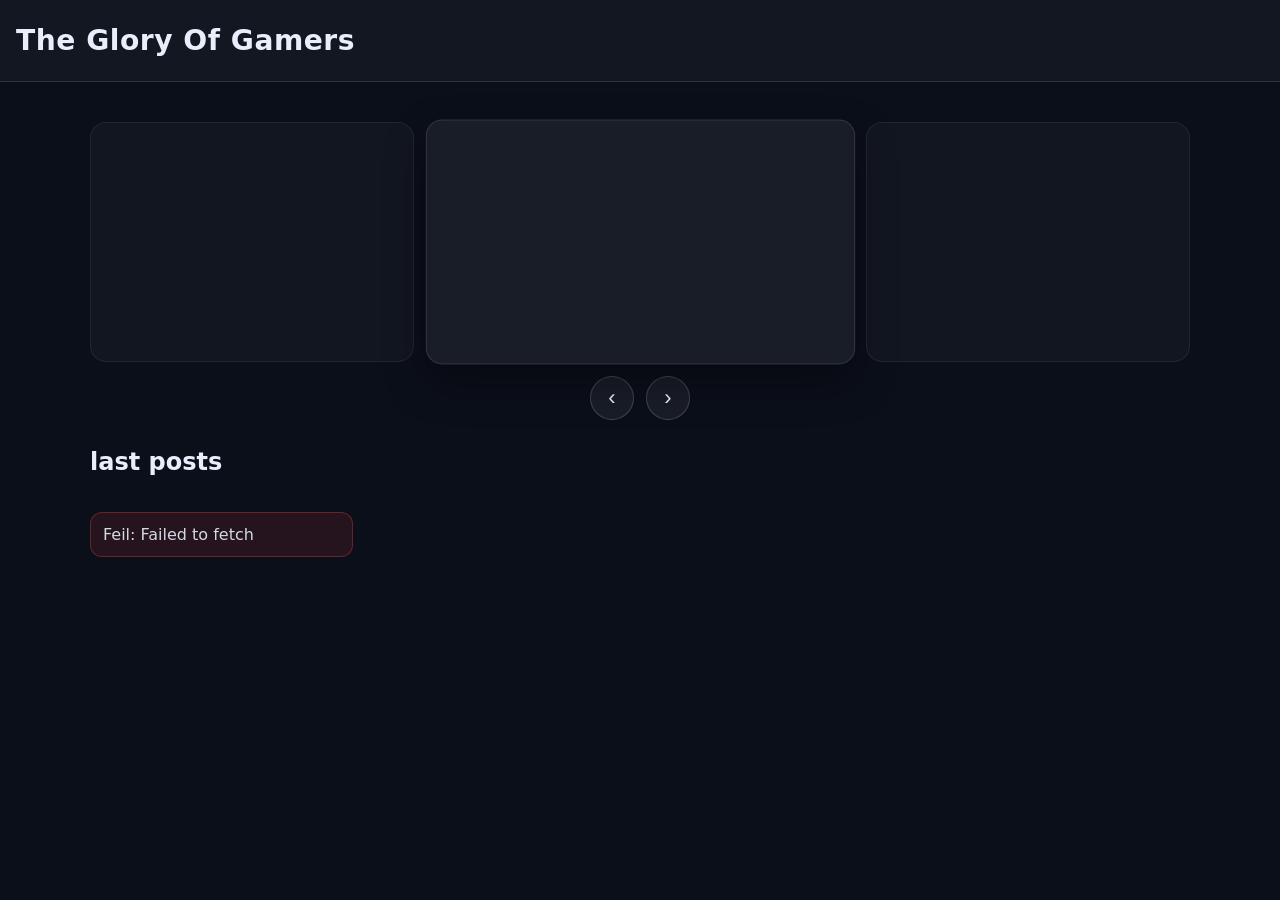
<file: index.html>
<!doctype html>
<html lang="en">
  <head>
    <meta charset="UTF-8" />
    <meta name="viewport" content="width=device-width, initial-scale=1.0" />
    <title>The Blogg</title>
    <link rel="stylesheet" href="./css/style.css" />
  </head>
  <body>
    <header class="site-header">
      <h1>The Glory Of Gamers</h1>
    </header>
    <main class="container">
      <section class="carousel" aria-label="last posts">
        <div class="carousel__track">
          <article id="slide-left" class="carousel__card"></article>
          <article
            id="slide-center"
            class="carousel__card carousel__card--active"
          ></article>
          <article id="slide-right" class="carousel__card"></article>
        </div>

        <div class="carousel__pager">
          <button id="btn-prev" type="button" aria-label="prev">‹</button>
          <button id="btn-next" type="button" aria-label="next">›</button>
        </div>
      </section>

      <section class="feed" aria-label="Latest posts">
        <h2 class="feed_title">last posts</h2>
        <div id="posts" class="posts-grid"></div>
      </section>
    </main>

    <script type="module" src="./js/index.js"></script>
  </body>
</html>
</file>
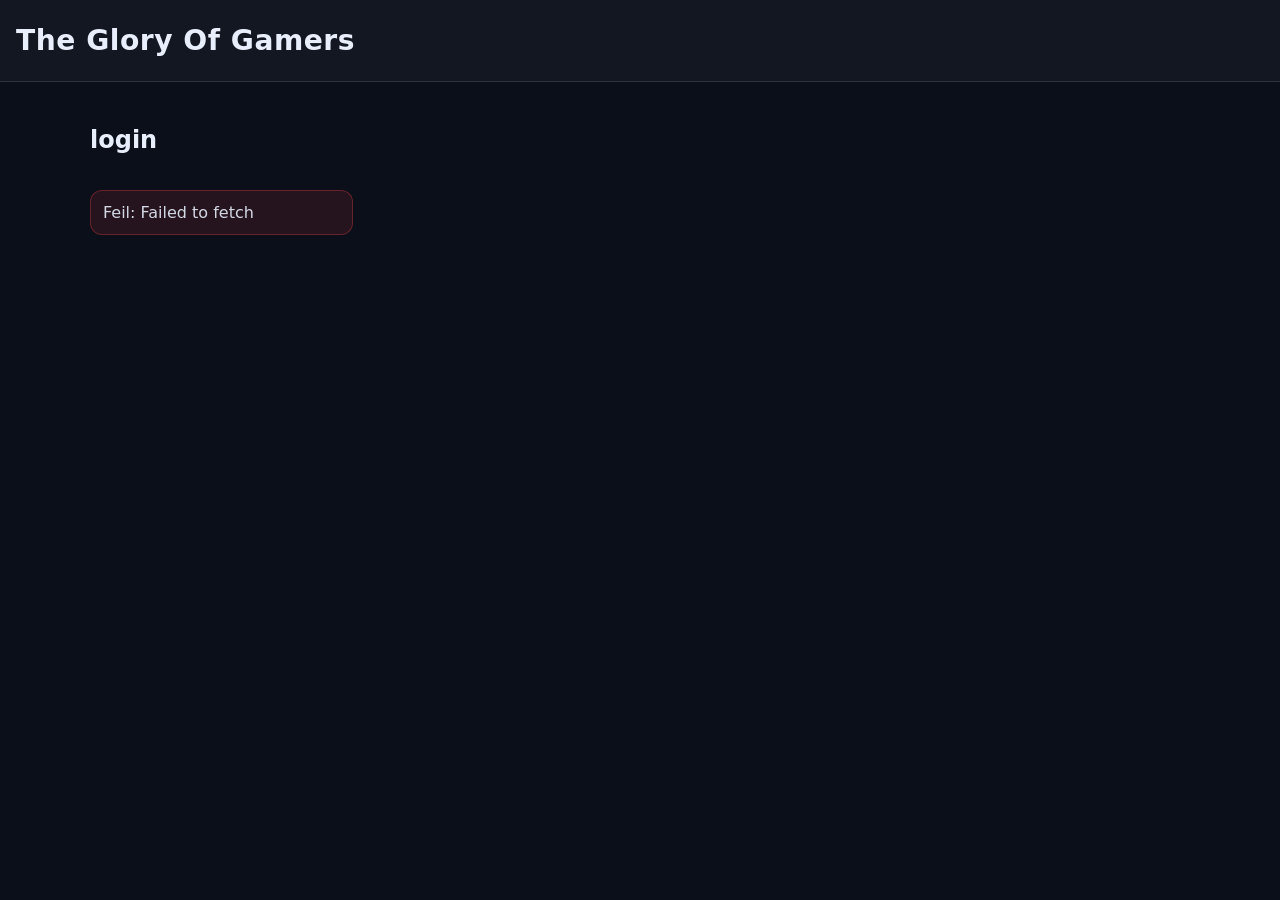
<file: login.html>
<!doctype html>
<html lang="en">
  <head>
    <meta charset="UTF-8" />
    <meta name="viewport" content="width=device-width, initial-scale=1.0" />
    <title>The Blogg</title>
    <link rel="stylesheet" href="./css/style.css" />
  </head>
  <body>
    <header class="site-header">
      <h1>The Glory Of Gamers</h1>
    </header>
    <main class="container">
      <section>
        <h2>login</h2>
        <div id="posts" class="posts-grid" aria-live="polite"></div>
      </section>
    </main>

    <script type="module" src="./js/index.js"></script>
  </body>
</html>
</file>
<file: css/style.css>
*,
*::before,
*::after {
  box-sizing: border-box;
}

html,
body {
  height: 100%;
}

body {
  margin: 0;
  font-family:
    system-ui,
    -apple-system,
    Segoe UI,
    Roboto,
    Arial,
    sans-serif;
  background: #0b0f1a;
  color: #e9eefc;
}

/* ----- Header ----- */
.site-header {
  padding: 24px 16px;
  border-bottom: 1px solid rgba(255, 255, 255, 0.12);
  background: rgba(255, 255, 255, 0.03);
}

.site-header h1 {
  margin: 0;
  font-size: clamp(1.25rem, 2.2vw, 2rem);
  letter-spacing: 0.5px;
}

/* ----- Layout container ----- */
.container {
  width: min(1100px, 100% - 32px);
  margin: 0 auto;
  padding: 24px 0 48px;
}

/* ----- Carousel ----- */
.carousel {
  position: relative;
  margin-top: 16px;
}

.carousel__track {
  display: grid;
  grid-template-columns: 1fr 1.3fr 1fr;
  gap: 16px;
  align-items: stretch;
}

/* Card base */
.carousel__card {
  min-height: 240px;
  border-radius: 16px;
  background: rgba(255, 255, 255, 0.06);
  border: 1px solid rgba(255, 255, 255, 0.12);
  overflow: hidden;
  padding: 16px;

  /* Bare for at du skal SE kortene selv uten data fra API enda */
  display: grid;
  place-items: center;
  opacity: 0.55;
}

/* Active card */
.carousel__card--active {
  opacity: 1;
  transform: scale(1.02);
  box-shadow: 0 18px 40px rgba(0, 0, 0, 0.35);
}

/* Pager buttons */
.carousel__pager {
  display: flex;
  justify-content: center;
  gap: 12px;
  margin-top: 14px;
}

.carousel__pager button {
  width: 44px;
  height: 44px;
  border-radius: 999px;
  border: 1px solid rgba(255, 255, 255, 0.18);
  background: rgba(255, 255, 255, 0.06);
  color: #e9eefc;
  font-size: 22px;
  cursor: pointer;
}

.carousel__pager button:hover {
  background: rgba(255, 255, 255, 0.12);
}

/* ----- Responsive: mobil ----- */
@media (max-width: 800px) {
  .carousel__track {
    grid-template-columns: 1fr;
  }

  /* På mobil: skjul sidekort, vis bare active (center) */
  #slide-left,
  #slide-right {
    display: none;
  }

  .carousel__card {
    min-height: 220px;
  }
}

/* ----- Feed / grid ----- */
.feed {
  margin-top: 28px;
}

.feed__title {
  margin: 0 0 14px;
  font-size: 1.2rem;
}

.posts-grid {
  display: grid;
  grid-template-columns: repeat(4, minmax(0, 1fr));
  gap: 16px;
}

@media (max-width: 1000px) {
  .posts-grid {
    grid-template-columns: repeat(3, minmax(0, 1fr));
  }
}
@media (max-width: 800px) {
  .posts-grid {
    grid-template-columns: repeat(2, minmax(0, 1fr));
  }
}
@media (max-width: 520px) {
  .posts-grid {
    grid-template-columns: 1fr;
  }
}

/* ----- Post card ----- */
.post-card {
  border-radius: 16px;
  overflow: hidden;
  border: 1px solid rgba(255, 255, 255, 0.12);
  background: rgba(255, 255, 255, 0.06);
}

.post-card__link {
  display: grid;
  grid-template-rows: auto 1fr;
  text-decoration: none;
  color: inherit;
  height: 100%;
}

.post-card__img {
  width: 100%;
  height: 160px;
  object-fit: cover;
  display: block;
}

.post-card__content {
  padding: 14px;
  display: grid;
  gap: 8px;
}

.post-card__title {
  margin: 0;
  font-size: 1rem;
  line-height: 1.2;
}

.post-card__excerpt {
  margin: 0;
  opacity: 0.85;
  line-height: 1.4;
  font-size: 0.95rem;
}

.post-card__readmore {
  margin-top: 6px;
  font-weight: 600;
  opacity: 0.95;
}

/* hover */
.post-card:hover {
  transform: translateY(-2px);
  transition: transform 120ms ease;
  box-shadow: 0 18px 40px rgba(0, 0, 0, 0.25);
}

/* status messages */
.status {
  padding: 12px;
  opacity: 0.9;
}
.status--error {
  border: 1px solid rgba(255, 70, 70, 0.35);
  background: rgba(255, 70, 70, 0.12);
  border-radius: 12px;
}
</file>
